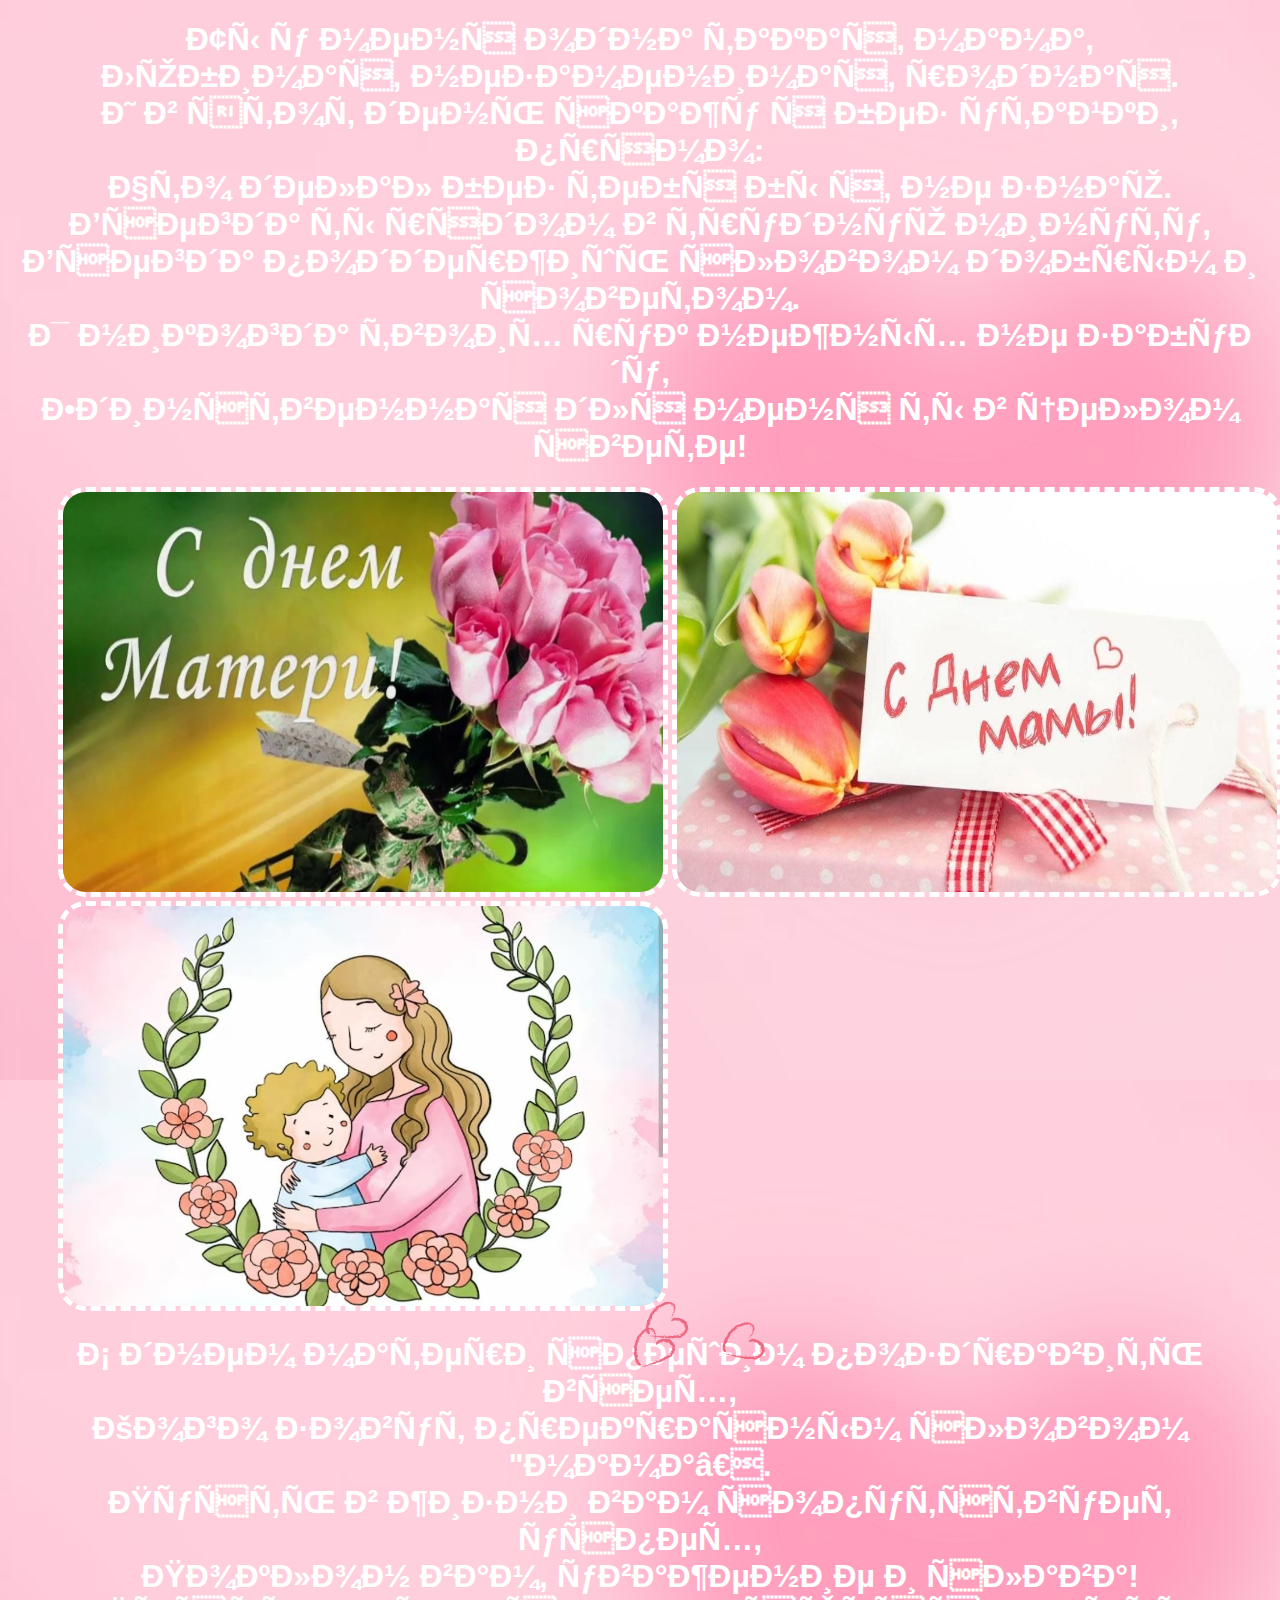
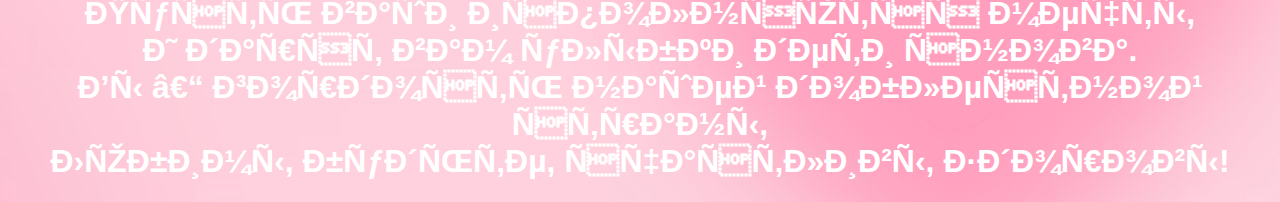
<file: index.html>
<!doctype html>
<html>
    <head>
        <title>С днем матери</title>
    <meta charset = 'utf -8'>
    <link rel = "stylesheet" href = './style.css'>
    </head>
    <body> 
        <h1 id="txtus">  
            Ты у меня одна такая, мама,<br>
            Любимая, незаменимая, родная.<br>
            И в этот день скажу я без утайки, прямо:<br>
            Что делал без тебя бы я, не знаю.<br>
            Всегда ты рядом в трудную минуту,<br>
            Всегда поддержишь словом добрым и советом.<br>
            Я никогда твоих рук нежных не забуду,<br>
            Единственная для меня ты в целом свете!<br>
        </h1>
        <img id="i1" src="./i.webp" width="600" height="400">
        <img id="i2" src="./f.jpeg" width="600" height="400">
        <img id="i3" src="./d.jpeg" width="600" height="400">
        <img id="h" src="./h.webp" width="40" height="40">
        <img id="hh" src="./h.webp" width="40" height="40">
        <img id="hhh" src="./h.webp" width="40" height="40">
    </body>
    <body>
        <h1 id="txtus2">
            С днем матери спешим поздравить всех,<br>
            Кого зовут прекрасным словом "мама”.<br>
            Пусть в жизни вам сопутствует успех,<br>
            Поклон вам, уважение и слава!<br>
            Пусть ваши исполняются мечты,<br>
            И дарят вам улыбки дети снова.<br>
            Вы – гордость нашей доблестной страны,<br>
            Любимы, будьте, счастливы, здоровы!<br>
        </h1>
    </body>

</html>
</file>
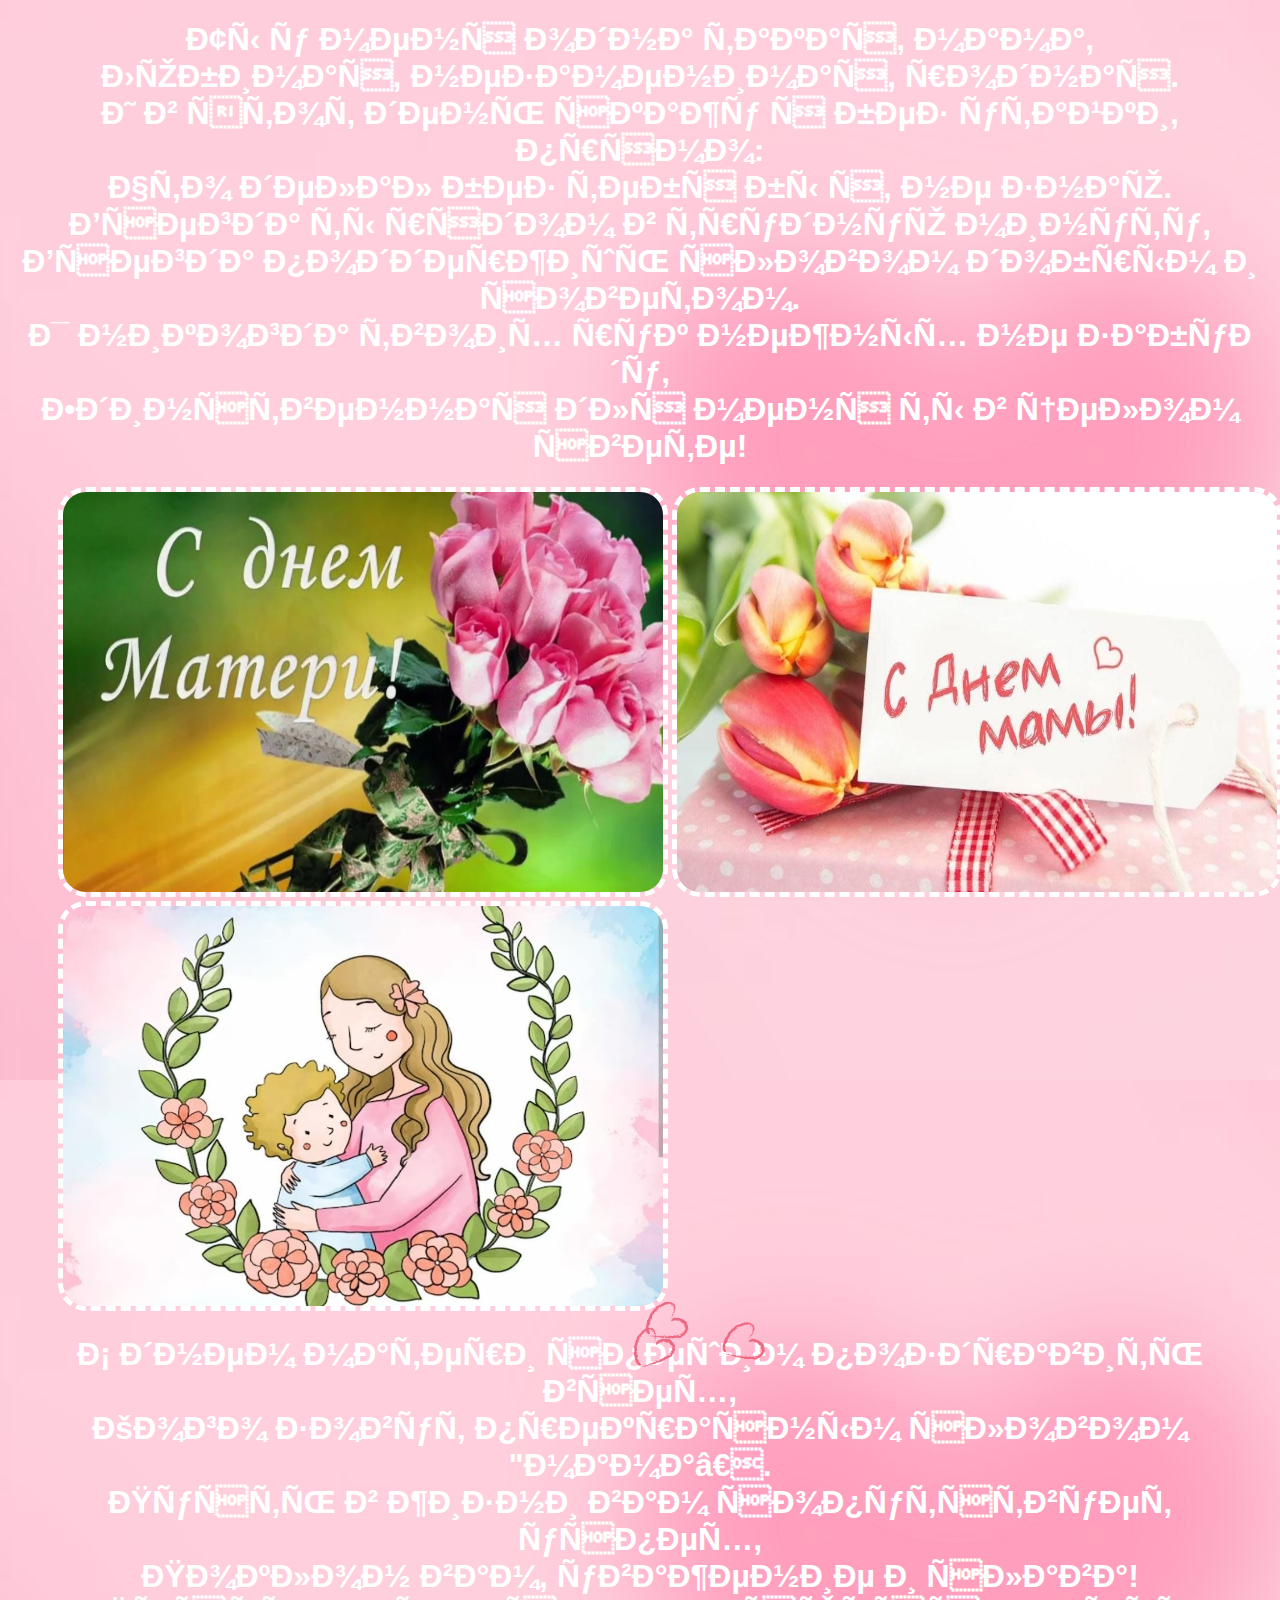
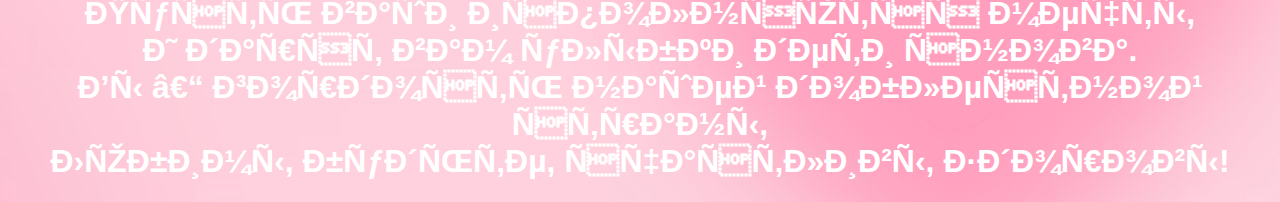
<file: открыточкакакакакакакак.html>
<!doctype html>
<html>
    <head>
        <title>С днем матери</title>
    <meta charset = 'utf -8'>
    <link rel = "stylesheet" href = './jnrhsnjxrf.css'>
    </head>
    <body> 
        <h1 id="txtus">  
            Ты у меня одна такая, мама,<br>
            Любимая, незаменимая, родная.<br>
            И в этот день скажу я без утайки, прямо:<br>
            Что делал без тебя бы я, не знаю.<br>
            Всегда ты рядом в трудную минуту,<br>
            Всегда поддержишь словом добрым и советом.<br>
            Я никогда твоих рук нежных не забуду,<br>
            Единственная для меня ты в целом свете!<br>
        </h1>
        <img id="i1" src="./i.webp" width="600" height="400">
        <img id="i2" src="./f.jpeg" width="600" height="400">
        <img id="i3" src="./d.jpeg" width="600" height="400">
        <img id="h" src="./h.webp" width="40" height="40">
        <img id="hh" src="./h.webp" width="40" height="40">
        <img id="hhh" src="./h.webp" width="40" height="40">
    </body>
    <body>
        <h1 id="txtus2">
            С днем матери спешим поздравить всех,<br>
            Кого зовут прекрасным словом "мама”.<br>
            Пусть в жизни вам сопутствует успех,<br>
            Поклон вам, уважение и слава!<br>
            Пусть ваши исполняются мечты,<br>
            И дарят вам улыбки дети снова.<br>
            Вы – гордость нашей доблестной страны,<br>
            Любимы, будьте, счастливы, здоровы!<br>
        </h1>
    </body>

</html>
</file>
<file: style.css>
body {
    background-image:url(pink.jpg) ;
}

h1 {
    color:white;
}
#txtus {
    text-align: center;
}
#i1 {
    position:relative; left: 50px;
}
#i2 {
    position:relative; left: 50px;
}
#i3 {
    position:relative; left: 50px;
}
#txtus2 {
    text-align: center;
}
#i1 {
    border:5px,dashed,white ;
}
#i2 {
    border:5px,dashed,white ;
}
#i3 {
    border:5px,dashed,white ;
}
#i1 {
    border-radius: 28px;
}
#i2 {
    border-radius: 28px;
}
#i3 {
    border-radius: 28px;
}
#txtus {
    font-family:'Gill Sans', 'Gill Sans MT', Calibri, 'Trebuchet MS', sans-serif;
}
#txtus2 {
    font-family:'Gill Sans', 'Gill Sans MT', Calibri, 'Trebuchet MS', sans-serif;
}
#h {
    position:relative ; left: 10px; top : 60px
}
#h {
    transform: rotateZ(30deg);
}
#hh {
    position:relative ; right:21px ; top : 34px
}
#hh {
    transform: rotateZ(53deg);
}
#hhh {
    position:relative ; left: 12px; top : 54px
}
#hhh {
    transform: rotateZ(60deg);
}
#h {
    position:relative ; left: 10px; top : 60px
}
#h {
    transform: rotateZ(30deg);
}
</file>
<file: jnrhsnjxrf.css>
body {
    background-image:url(pink.jpg) ;
}

h1 {
    color:white;
}
#txtus {
    text-align: center;
}
#i1 {
    position:relative; left: 50px;
}
#i2 {
    position:relative; left: 50px;
}
#i3 {
    position:relative; left: 50px;
}
#txtus2 {
    text-align: center;
}
#i1 {
    border:5px,dashed,white ;
}
#i2 {
    border:5px,dashed,white ;
}
#i3 {
    border:5px,dashed,white ;
}
#i1 {
    border-radius: 28px;
}
#i2 {
    border-radius: 28px;
}
#i3 {
    border-radius: 28px;
}
#txtus {
    font-family:'Gill Sans', 'Gill Sans MT', Calibri, 'Trebuchet MS', sans-serif;
}
#txtus2 {
    font-family:'Gill Sans', 'Gill Sans MT', Calibri, 'Trebuchet MS', sans-serif;
}
#h {
    position:relative ; left: 10px; top : 60px
}
#h {
    transform: rotateZ(30deg);
}
#hh {
    position:relative ; right:21px ; top : 34px
}
#hh {
    transform: rotateZ(53deg);
}
#hhh {
    position:relative ; left: 12px; top : 54px
}
#hhh {
    transform: rotateZ(60deg);
}
#h {
    position:relative ; left: 10px; top : 60px
}
#h {
    transform: rotateZ(30deg);
}
</file>
